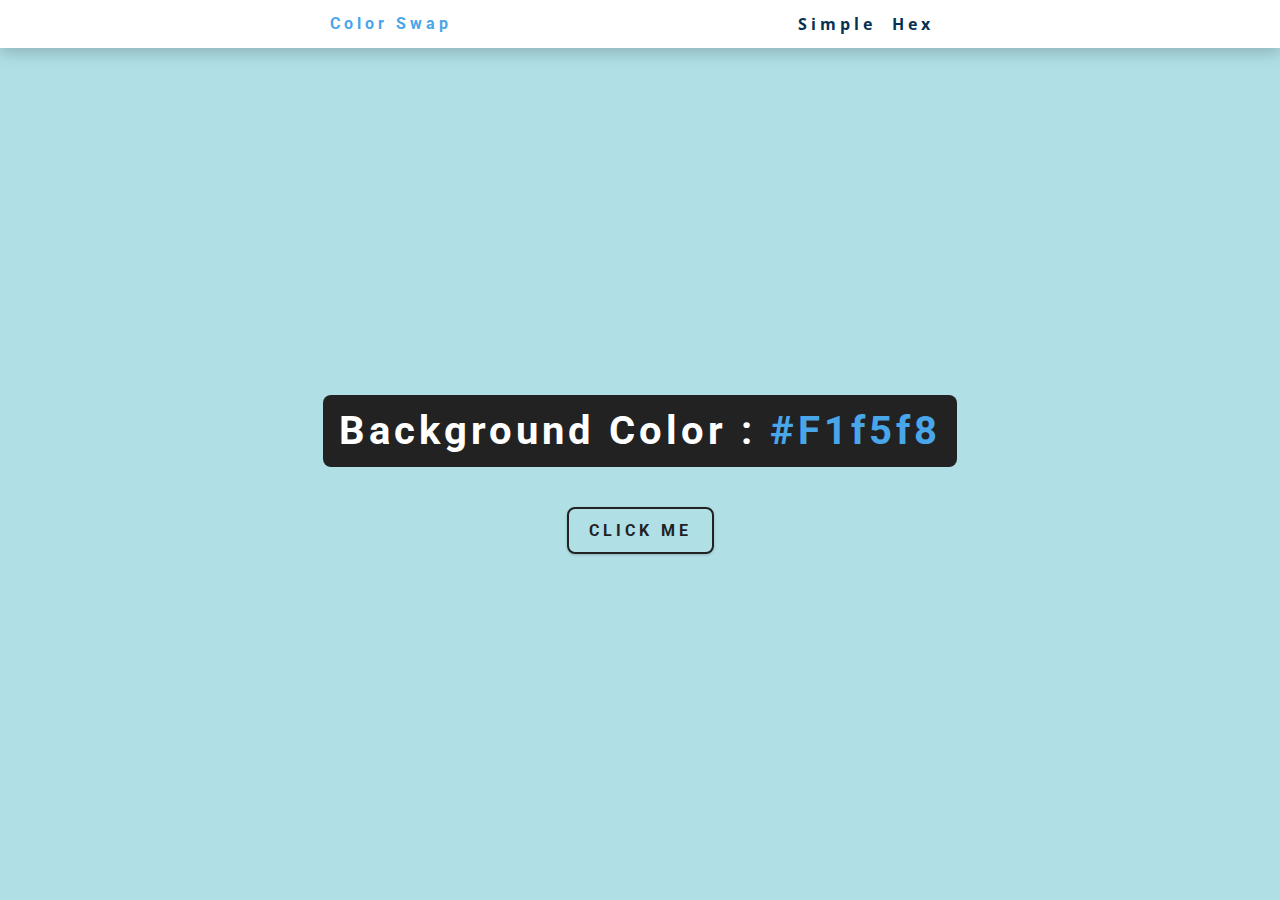
<file: hex.html>
<!DOCTYPE html>
<html lang="en">
  <head>
    <meta charset="UTF-8" />
    <meta name="viewport" content="width=device-width, initial-scale=1.0" />
    <title>Color Swap || Hex</title>
    <!-- styles -->
    <link rel="stylesheet" href="styles.css" />
  </head>

  <body>
    <nav>
      <div class="nav-center">
        <h4>color Swap</h4>
        <ul class="nav-links">
          <li><a href="index.html">simple</a></li>
          <li><a href="hex.html">hex</a></li>
        </ul>
      </div>
    </nav>
    <main>
      <div class="container">
        <h2>background color : <span class="color">#f1f5f8</span></h2>
        <button class="btn btn-hero" id="btn">click me</button>
      </div>
    </main>
    <!-- javascript -->
    <script src="hex.js"></script>
  </body>
</html>
</file>
<file: styles.css>
/*
===============
Fonts
===============
*/
@import url("https://fonts.googleapis.com/css?family=Open+Sans|Roboto:400,700&display=swap");

/*
===============
Variables
===============
*/

:root {
  /* dark shades of primary color*/
  --clr-primary-1: hsl(205, 86%, 17%);
  --clr-primary-2: hsl(205, 77%, 27%);
  --clr-primary-3: hsl(205, 72%, 37%);
  --clr-primary-4: hsl(205, 63%, 48%);
  /* primary/main color */
  --clr-primary-5: hsl(205, 78%, 60%);
  /* lighter shades of primary color */
  --clr-primary-6: hsl(205, 89%, 70%);
  --clr-primary-7: hsl(205, 90%, 76%);
  --clr-primary-8: hsl(205, 86%, 81%);
  --clr-primary-9: hsl(205, 90%, 88%);
  --clr-primary-10: hsl(205, 100%, 96%);
  /* darkest grey - used for headings */
  --clr-grey-1: hsl(209, 61%, 16%);
  --clr-grey-2: hsl(211, 39%, 23%);
  --clr-grey-3: hsl(209, 34%, 30%);
  --clr-grey-4: hsl(209, 28%, 39%);
  /* grey used for paragraphs */
  --clr-grey-5: hsl(210, 22%, 49%);
  --clr-grey-6: hsl(209, 23%, 60%);
  --clr-grey-7: hsl(211, 27%, 70%);
  --clr-grey-8: hsl(210, 31%, 80%);
  --clr-grey-9: hsl(212, 33%, 89%);
  --clr-grey-10: hsl(206, 33%, 96%);
  --clr-white: #fff;
  --clr-red-dark: hsl(360, 67%, 44%);
  --clr-red-light: hsl(360, 71%, 66%);
  --clr-green-dark: hsl(125, 67%, 44%);
  --clr-green-light: hsl(125, 71%, 66%);
  --clr-black: #222;
  --ff-primary: "Roboto", sans-serif;
  --ff-secondary: "Open Sans", sans-serif;
  --transition: all 0.3s linear;
  --spacing: 0.25rem;
  --radius: 0.5rem;
  --light-shadow: 0 5px 15px rgba(0, 0, 0, 0.1);
  --dark-shadow: 0 5px 15px rgba(0, 0, 0, 0.2);
  --max-width: 1170px;
  --fixed-width: 620px;
}
/*
===============
Global Styles
===============
*/

*,
::after,
::before {
  margin: 0;
  padding: 0;
  box-sizing: border-box;
}
body {
  font-family: var(--ff-secondary);
  background: powderblue;
  color: var(--clr-grey-1);
  line-height: 1.5;
  font-size: 0.875rem;
}
ul {
  list-style-type: none;
}
a {
  text-decoration: none;
}
img:not(.nav-logo) {
  width: 100%;
  display: block;
}

h1,
h2,
h3,
h4 {
  letter-spacing: var(--spacing);
  text-transform: capitalize;
  line-height: 1.25;
  margin-bottom: 0.75rem;
  font-family: var(--ff-primary);
}
h1 {
  font-size: 3rem;
}
h2 {
  font-size: 2rem;
}
h3 {
  font-size: 1.25rem;
}
h4 {
  font-size: 0.875rem;
}
p {
  margin-bottom: 1.25rem;
  color: var(--clr-grey-5);
}
@media screen and (min-width: 800px) {
  h1 {
    font-size: 4rem;
  }
  h2 {
    font-size: 2.5rem;
  }
  h3 {
    font-size: 1.75rem;
  }
  h4 {
    font-size: 1rem;
  }
  body {
    font-size: 1rem;
  }
  h1,
  h2,
  h3,
  h4 {
    line-height: 1;
  }
}
/*  global classes */

.btn {
  font-family: var(--ff-primary);
  text-transform: uppercase;
  background: transparent;
  color: var(--clr-black);
  padding: 0.375rem 0.75rem;
  letter-spacing: var(--spacing);
  display: inline-block;
  font-weight: 700;
  transition: var(--transition);
  font-size: 0.875rem;
  border: 2px solid var(--clr-black);
  cursor: pointer;
  box-shadow: 0 1px 3px rgba(0, 0, 0, 0.2);
  border-radius: var(--radius);
}
.btn:hover {
  color: var(--clr-white);
  background: var(--clr-black);
}
.btn-hero {
  font-size: 1rem;
  padding: 0.75rem 1.25rem;
}
/* section */
.section {
  padding: 5rem 0;
}

.section-center {
  width: 90vw;
  margin: 0 auto;
  max-width: 1170px;
}
@media screen and (min-width: 992px) {
  .section-center {
    width: 95vw;
  }
}
/*
===============
Nav
===============
*/
nav {
  background: var(--clr-white);
  height: 3rem;
  display: grid;
  align-items: center;
  box-shadow: var(--dark-shadow);
}
.nav-center {
  width: 90vw;
  max-width: var(--fixed-width);
  margin: 0 auto;
  display: flex;
  align-items: center;
  justify-content: space-between;
}
.nav-center h4 {
  margin-bottom: 0;
  color: var(--clr-primary-5);
}
.nav-links {
  display: flex;
}
nav a {
  text-transform: capitalize;
  font-weight: 700;
  font-size: 1rem;
  color: var(--clr-primary-1);
  letter-spacing: var(--spacing);
  margin-right: 1rem;
}
nav a:hover {
  color: var(--clr-primary-5);
}
/*
===============
Container
===============
*/
main {
  min-height: calc(100vh - 3rem);
  display: grid;
  place-items: center;
}
.container {
  text-align: center;
}
.container h2 {
  background: var(--clr-black);
  color: var(--clr-white);
  padding: 1rem;
  border-radius: var(--radius);
  margin-bottom: 2.5rem;
}
.color {
  color: var(--clr-primary-5);
}
</file>
